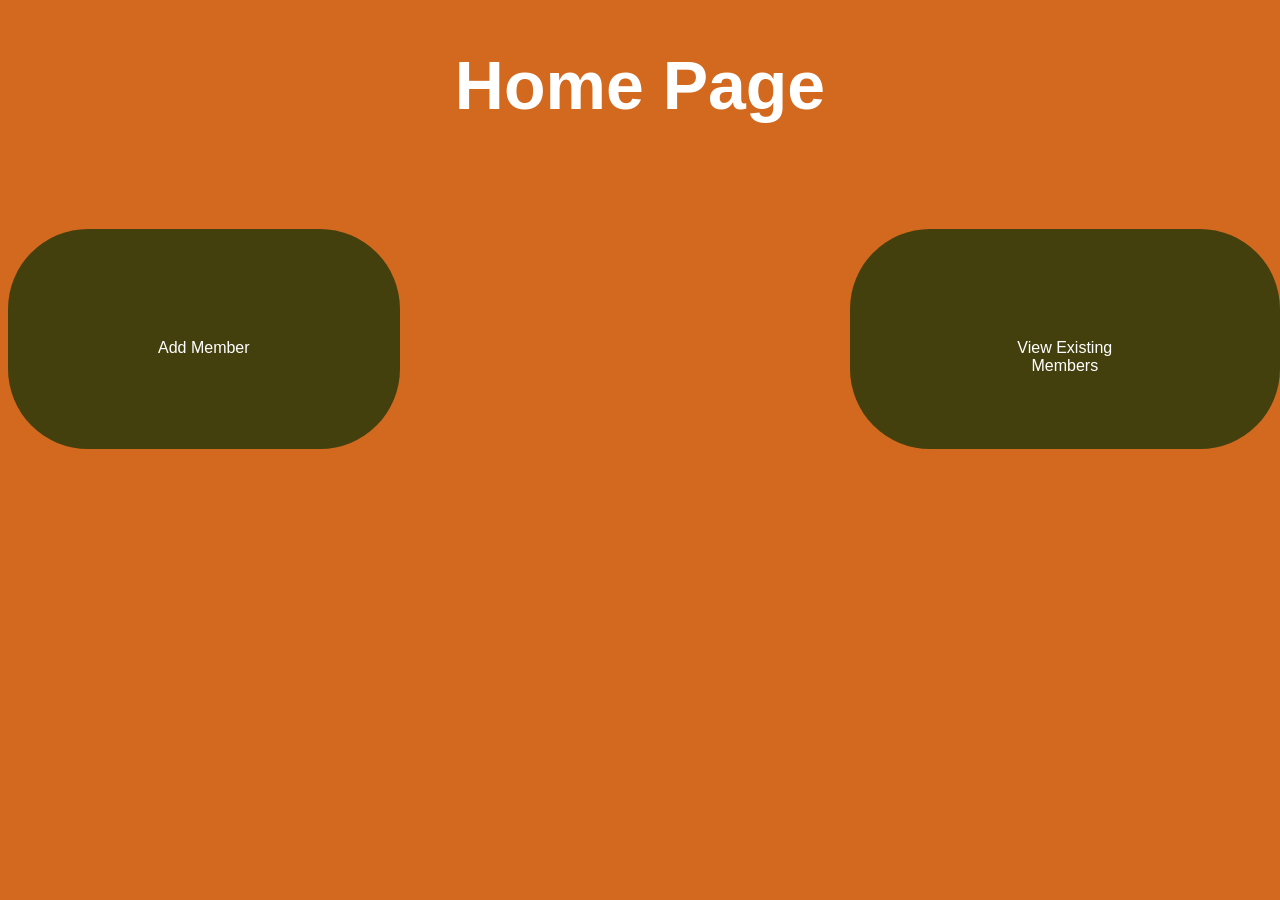
<file: template/index.html>
<!DOCTYPE html>
<html lang="en">
<head>
    <meta charset="UTF-8">
    <meta name="viewport" content="width=device-width, initial-scale=1.0">
    <title>Home page</title>
    <link rel="stylesheet" href="../static/index.css"></link>
</head>
<body>
    <div class="whatever">
        <h1>Home Page</h1>
    </div>
    
    <button class="btn" onclick="location.href='add'">Add Member</button>
    
    <button class="btn" onclick="location.href='view'" id="right">View Existing Members</button>
    
    
</body>
</html>
</file>
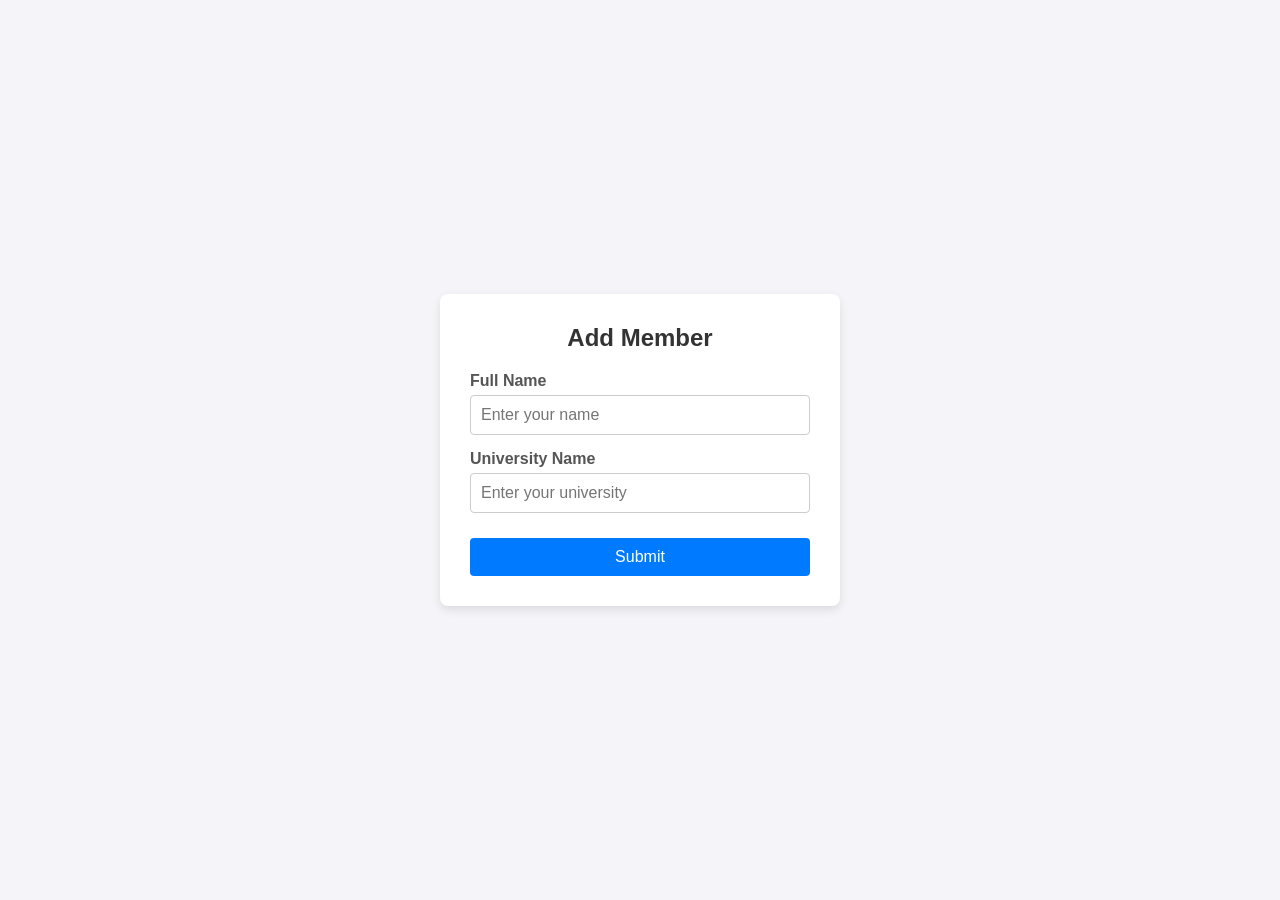
<file: template/add.html>
<!DOCTYPE html>
<html lang="en">
<head>
    <meta charset="UTF-8">
    <meta name="viewport" content="width=device-width, initial-scale=1.0">
    <title>Add Member</title>
    <link rel="stylesheet" href="../static/add.css">
</head>
<body>
    <div class="form-container">
        <h2>Add Member</h2>
        <form action="add/send_data" method="POST">
            <div class="form-group">
                <label for="name">Full Name</label>
                <input type="text" id="name" name="name" placeholder="Enter your name" required>
            </div>
            
            <div class="form-group">
                <label for="university">University Name</label>
                <input type="text" id="university" name="university" placeholder="Enter your university" required>
            </div>
            
            <button type="submit">Submit</button>
        </form>
    </div>
</body>
</html>
</file>
<file: static/index.css>
body {
    background-color: chocolate;
}

.whatever {
    justify-content: center;
    text-align: center;
    font-size: 34px;
    color: white;
    font-family: Arial, Helvetica, sans-serif;
}




.btn {
    justify-content: center;
    height: 45px;
    padding: 110px  150px;
    border-radius: 80px;
    font-family: 'Gill Sans', 'Gill Sans MT', Calibri, 'Trebuchet MS', sans-serif;
    font-size: medium;
    background-color: rgb(68, 64, 14);
    margin-top: 60px;
    border: none;
    color: white;
    

}

#right {
    position: absolute;
   
    margin-left: 450px;
    margin-top: 60px;
    
}

.btn:hover {
    background-color: rgb(109, 103, 25);
    transform:scale(1.3);
    transition : 1s;
}
</file>
<file: static/add.css>
body {
    background-color: chocolate;
}


* {
    box-sizing: border-box;
    margin: 0;
    padding: 0;
    font-family: Arial, sans-serif;
}

/* Centers the form vertically and horizontally */
body {
    display: flex;
    justify-content: center;
    align-items: center;
    min-height: 100vh;
    background-color: #f4f4f9;
}

.form-container {
    background-color: #ffffff;
    padding: 30px;
    border-radius: 8px;
    box-shadow: 0 4px 10px rgba(0, 0, 0, 0.1);
    width: 100%;
    max-width: 400px;
}

.form-container h2 {
    margin-bottom: 20px;
    text-align: center;
    color: #333;
}

.form-group {
    margin-bottom: 15px;
}

.form-group label {
    display: block;
    margin-bottom: 5px;
    color: #555;
    font-weight: bold;
}

.form-group input {
    width: 100%;
    padding: 10px;
    border: 1px solid #ccc;
    border-radius: 4px;
    font-size: 16px;
}

button {
    width: 100%;
    padding: 10px;
    background-color: #007bff;
    border: none;
    border-radius: 4px;
    color: white;
    font-size: 16px;
    cursor: pointer;
    margin-top: 10px;
}

button:hover {
    background-color: #0056b3;
}
</file>
